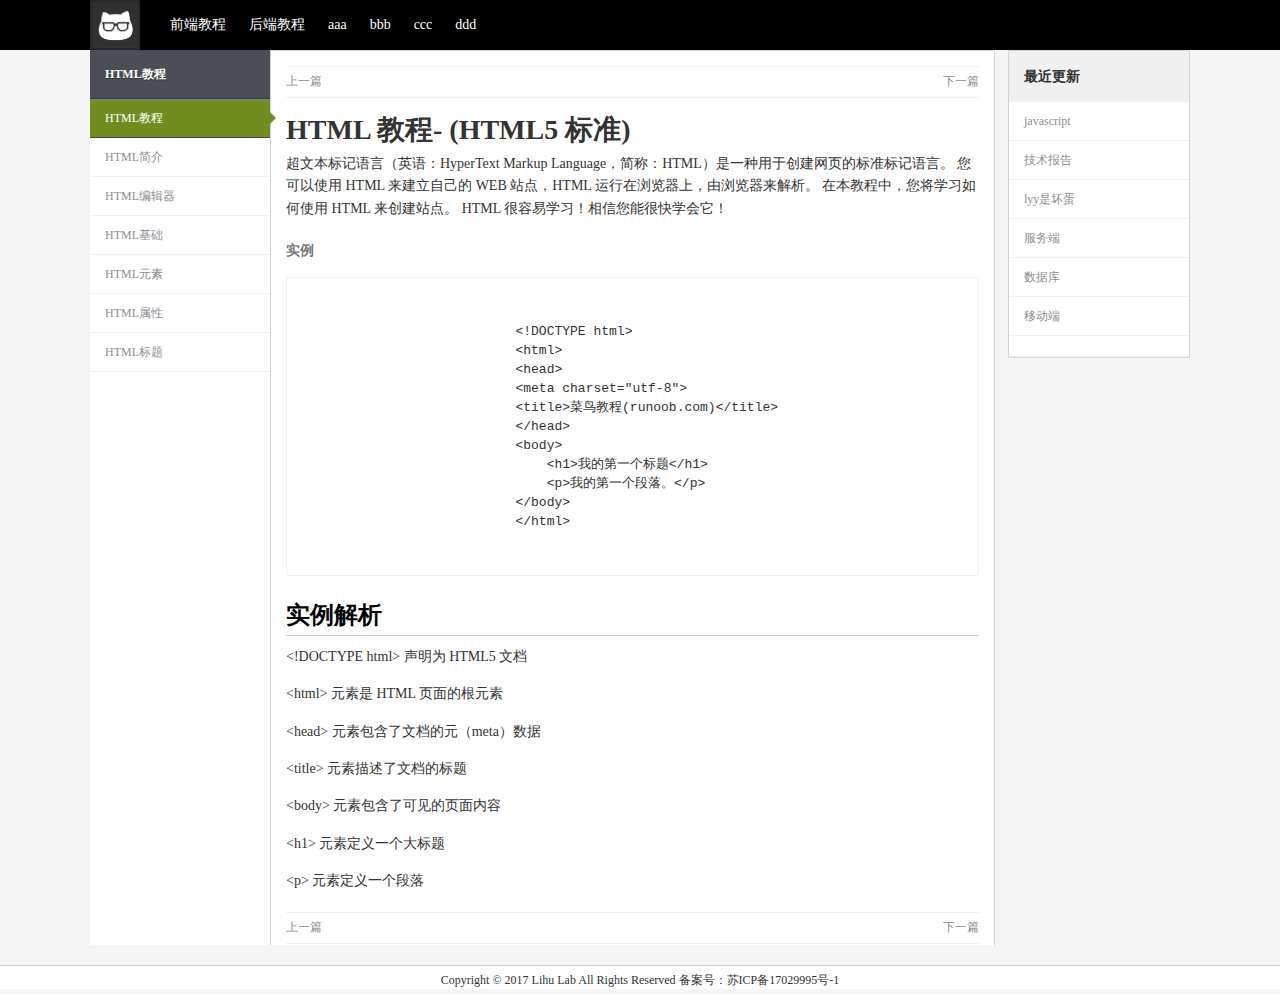
<file: article.html>
<!DOCTYPE html>
<html lang="en">
<head>
    <meta charset="UTF-8" name="keywords" content="">
    <meta name="viewport" content="width=device-width, initial-scale=1.0, user-scalable=no">
    <title>蠡湖Lab</title>
    <link rel="shortcut icon" href="favicon.ico" />
    <link rel="stylesheet" type="text/css" href="article.css">
    <script>
        var _hmt = _hmt || [];
        (function() {
            var hm = document.createElement("script");
            hm.src = "https://hm.baidu.com/hm.js?1b1125fd8ebbf74cdbdfc82961d578ee";
            var s = document.getElementsByTagName("script")[0]; 
            s.parentNode.insertBefore(hm, s);
        })();
    </script>
</head>
<body>
    <div class="main">
        <div class="head">
            <div class="nav">
                <div class="img"><a href="index.html"><img src="img/lihu.png" alt=""></a></div>
                <ul>
                    <li><a href="">前端教程</a></li>
                    <li><a href="">后端教程</a></li>
                    <li><a href="">aaa</a></li>
                    <li class="navhidden"><a href="">bbb</a></li>
                    <li class="navhidden"><a href="">ccc</a></li>
                    <li class="navhidden"><a href="">ddd</a></li>
                </ul>
            </div>
        </div>

        <div class="clearfix"></div>

        <div class="content">
            <div class="left">
                <div class="menu_header">
                    <h1 class="menu_title">HTML教程</h1>
                </div>
                <div class="menu_body">
                    <ul>
                        <li class="nav-item selected"><a href="/">HTML教程</a></li>
                        <li class="nav-item"><a href="/">HTML简介</a></li>
                        <li class="nav-item"><a href="/">HTML编辑器</a></li>
                        <li class="nav-item"><a href="/">HTML基础</a></li>
                        <li class="nav-item"><a href="/">HTML元素</a></li>
                        <li class="nav-item"><a href="/">HTML属性</a></li>
                        <li class="nav-item"><a href="/">HTML标题</a></li>
                    </ul>
                </div>
            </div>

            <div class="right">
                <div class="update_header">
                    <h1 class="update_title">最近更新</h1>
                </div>
                <div class="update_body">
                    <ul>
                        <li class="update-item"><a href="">javascript</a></li>
                        <li class="update-item"><a href="">技术报告</a></li>
                        <li class="update-item"><a href="">lyy是坏蛋</a></li>
                        <li class="update-item"><a href="">服务端</a></li>
                        <li class="update-item"><a href="">数据库</a></li>
                        <li class="update-item"><a href="">移动端</a></li>
                        <li class="update-item"><a href=""></a></li>
                    </ul>
                </div>
            </div>
            
            <div class="middle" id="middle"> 
                <div class="link">
                    <div class="previous"><a href="">上一篇</a></div>
                    <div class="next"><a href="">下一篇</a></div>
                </div>
                <div class="tutorial">
                    <h1>HTML 教程- (HTML5 标准)</h1>
                    <p>超文本标记语言（英语：HyperText Markup Language，简称：HTML）是一种用于创建网页的标准标记语言。
                    您可以使用 HTML 来建立自己的 WEB 站点，HTML 运行在浏览器上，由浏览器来解析。
                    在本教程中，您将学习如何使用 HTML 来创建站点。
                    HTML 很容易学习！相信您能很快学会它！</p>
                    <h6>实例</h6>
                    <pre> 
                        <code>
                            &lt;!DOCTYPE html&gt;
                            &lt;html&gt;
                            &lt;head&gt;
                            &lt;meta charset="utf-8"&gt;
                            &lt;title>菜鸟教程(runoob.com)&lt;/title&gt;
                            &lt;/head&gt;
                            &lt;body>
                                &lt;h1>我的第一个标题&lt;/h1&gt;
                                &lt;p&gt;我的第一个段落。&lt;/p&gt;
                            &lt;/body&gt;
                            &lt;/html&gt;
                        </code>
                    </pre>
                    <h2>实例解析</h2>
                    <p>&lt;!DOCTYPE html&gt; 声明为 HTML5 文档</p>
                    <p>&lt;html&gt; 元素是 HTML 页面的根元素</p>
                    <p>&lt;head&gt; 元素包含了文档的元（meta）数据</p>
                    <p>&lt;title&gt; 元素描述了文档的标题</p>
                    <p>&lt;body&gt; 元素包含了可见的页面内容</p>
                    <p>&lt;h1&gt; 元素定义一个大标题</p>
                    <p>&lt;p&gt; 元素定义一个段落</p>
                    
                </div>
                <div class="link">
                    <div class="previous"><a href="">上一篇</a></div>
                    <div class="next"><a href="">下一篇</a></div>
                </div>
            </div>

        </div>

        <div class="footer">
            <div class="beian">Copyright © 2017 Lihu Lab All Rights Reserved 备案号：苏ICP备17029995号-1</div>
            <div class="tongji"></div>
        </div>
    </div>

    <!--<div id="to_top">返回顶部</div>-->
<script src="jquery-1.11.3.min.js"></script>
<script src="article.js"></script>
<!--<script type="text/javascript">
window.onload = function(){
    var oTop = document.getElementById("to_top");
    var screenw = document.documentElement.clientWidth || document.body.clientWidth;
    var screenh = document.documentElement.clientHeight || document.body.clientHeight;
    oTop.style.left = screenw - oTop.offsetWidth +"px";
    oTop.style.top = screenh - oTop.offsetHeight + "px";
    window.onscroll = function(){
        var scrolltop = document.documentElement.scrollTop || document.body.scrollTop;
        oTop.style.top = screenh - oTop.offsetHeight + scrolltop +"px";
    }
    oTop.onclick = function(){
        document.documentElement.scrollTop = document.body.scrollTop = 0;
    }
}  
</script>-->
</body>
</html>
</file>
<file: article.css>
*{margin: 0; padding: 0;}
li{list-style: none;}
body{font: 12px/1.5 "微软雅黑"; color: #333; background-color: #f5f5f5;}
a{color: #333; text-decoration: none;}

.head{position: fixed; z-index:2; top: 0; width: 100%; height: 50px; overflow: hidden; background-color: #000;}
.nav{width: 1100px; margin: 0 auto;}
/* 清除浮动!!! */
.nav:after{content: "."; display: block; clear: both; height: 0; overflow: hidden; visibility: hidden;}
.nav .img{float: left; margin-right: 20px;}
.nav img{width: 50px; height: 50px;}
.nav ul{height: 50px; line-height: 50px;}
.nav li{margin: 0 10px;}
.nav li, .nav a{display: inline-block; height: 100%; text-align: center;}
.nav li a, .nav li a:hover{color: #fff; font-size: 14px;}
.nav li a:hover{background-color: #484646;}

.clearfix{width: 100%; height: 50px;}

.content{width: 1100px; margin: 0 auto; overflow: hidden;}

.left{width: 180px; float: left; background: #fff; padding-bottom: 9999px; margin-bottom: -9999px;
    /*box-shadow: 0 1px 4px rgba(0, 0, 0, 0.3);*/}
.left .menu_header {background: #4B4F55; border-bottom: 1px solid #353A40;}
.left .menu_title {font-size: 12px; color: #fff; padding: 15px; text-shadow: 0 1px 0 rgba(0, 0, 0, 0.4);}
.left .menu_body a{position: relative; display: block; padding: 10px 15px; color: #8B8E93; border-bottom: 1px solid #F0F0F0;}
.left .menu_body a:hover{background: #f0f0f0;}
.left li.nav-item.selected a {color: #fff; background: #718d1f; border-bottom-color: #4B4F55; box-shadow: 0 1px 0 #7A828D inset;}
/*background: #718d1f; 绿色*/
/*background: #6E757F; 灰色*/
/*background: #CD3333 红色*/
.left li.nav-item.selected a:after{
    z-index: 1;
    content: ''; display: block; position: absolute; top: 50%; right: -6px;
    margin-top: -6px; border-top: 6px solid transparent; border-bottom: 6px solid transparent; border-left: 6px solid #718d1f;
}
/*#6E757F 灰色三角*/
.middle{background: #fff; margin: 0 195px 0 180px; border: 1px solid #d3d3d3; padding: 15px 15px; padding-bottom: 9999px; margin-bottom: -9999px;}
.middle .link{width: 100%; height: 30px; border-bottom: 1px solid #F0F0F0; border-top: 1px solid #F0F0F0;}
.middle .link .previous{float: left; height: 20px; margin-top: 5px;}
.middle .link .next{float: right; height: 20px; margin-top: 5px;}
.middle .link a{color: #8B8E93;}
.middle .link a:hover{text-decoration: underline;}
.middle .tutorial{margin: 10px 0 20px 0;}

.right{width: 180px; float: right; background: #fff; border: 1px solid #d3d3d3; border-radius: 1px;}
.right .update_title{font-size: 14px; padding: 15px; background: #f0f0f0;}
.right .update_body a{display: block; padding: 10px 15px; color: #8B8E93; border-bottom: 1px solid #F0F0F0;}
.right .update_body a:hover{color: black;}

.footer{width: 100%; margin-top: 20px; background: #fff; border-top: 1px solid #d3d3d3;}
.beian{margin: 5px auto; text-align: center;}

/*#to_top{width:30px; height:30px; padding:20px; font:14px/20px arial; vertical-align:middle; background:#fff; position:absolute; cursor:pointer; color:#718d1f; border: 1px solid #d3d3d3;}*/

@media screen and (max-width:1100px){
    .content{width: 100%;}
}

@media screen and (min-width: 768px) and (max-width: 960px){
    .content{width: 100%;}
    .right{display: none;}
    .middle{margin: 0 0 0 180px; margin-bottom: -9999px;}
}

@media screen and (min-width: 450px) and (max-width: 768px){
    .content{width: 100%;}
    .right{display: none;}
    .left{display: none;}
    .middle{margin: 0; margin-bottom: -9999px;}
}

@media screen and (max-width: 450px){
    .content{width: 100%;}
    .right{display: none;}
    .left{display: none;}
    .middle{margin: 0; margin-bottom: -9999px;}
    .nav .navhidden{display: none;}
    .beian{font-size: 10px;}
}

.tutorial{font-size:14px;line-height:1.6;}
.tutorial>*:first-child{margin-top:0 !important}
.tutorial>*:last-child{margin-bottom:20px !important}
.tutorial a.absent{color:#c00}
.tutorial a.anchor{display:block;padding-left:30px;margin-left:-30px;cursor:pointer;position:absolute;top:0;left:0;bottom:0}
.mtutorial h1,
.tutorial h2,
.tutorial h3,
.tutorial h4,
.tutorial h5,
.tutorial h6{margin:20px 0 10px;padding:0;font-weight:bold;-webkit-font-smoothing:antialiased;cursor:text;position:relative}

.tutorial h1:hover a.anchor,
.tutorial h2:hover a.anchor,
.tutorial h3:hover a.anchor,
.tutorial h4:hover a.anchor,
.tutorial h5:hover a.anchor,
.tutorial h6:hover a.anchor{text-decoration:none;line-height:1;padding-left:0;margin-left:-22px;top:15%}

.tutorial h1 tt,
.tutorial h1 code,
.tutorial h2 tt,
.tutorial h2 code,
.tutorial h3 tt,
.tutorial h3 code,
.tutorial h4 tt,
.tutorial h4 code,
.tutorial h5 tt,
.tutorial h5 code,
.tutorial h6 tt,
.tutorial h6 code{font-size:inherit}

.mtutorial h1{font-size:28px;color:#000}
.tutorial h2{font-size:24px;border-bottom:1px solid #ccc;color:#000}
.tutorial h3{font-size:18px}
.tutorial h4{font-size:16px}
.tutorial h5{font-size:14px}
.tutorial h6{color:#777;font-size:14px}
.tutorial p,
.tutorial blockquote,
.tutorial ul,
.tutorial ol,
.tutorial dl,
.tutorial table,
.tutorial pre{margin:15px 0}
.tutorial hr{
  background: transparent url([data-uri]) repeat-x 0 0;
  border:0 none;
  color:#ccc;
  height:4px;
  padding:0
}
.tutorial>h2:first-child,
.tutorial>h1:first-child,
.tutorial>h1:first-child+h2,
.tutorial>h3:first-child,
.tutorial>h4:first-child,
.tutorial>h5:first-child,
.tutorial>h6:first-child{margin-top:0;padding-top:0}
.tutorial a:first-child h1,
.tutorial a:first-child h2,
.tutorial a:first-child h3,
.tutorial a:first-child h4,
.tutorial a:first-child h5,
.tutorial a:first-child h6{margin-top:0;padding-top:0}
.tutorial h1+p,
.tutorial h2+p,
.tutorial h3+p,
.tutorial h4+p,
.tutorial h5+p,
.tutorial h6+p{margin-top:0}
.tutorial li p.first{display:inline-block}
.tutorial ul li {list-style: disc;}
.tutorial ul,
.tutorial ol{padding-left:30px}
.tutorial ul.no-list,
.tutorial ol.no-list{list-style-type:none;padding:0}
.tutorial ul li>:first-child,
.tutorial ul li ul:first-of-type,
.tutorial ol li>:first-child,
.tutorial ol li ul:first-of-type{margin-top:0px}
.tutorial ul ul,
.tutorial ul ol,
.tutorial ol ol,
.tutorial ol ul{margin-bottom:0}
.tutorial dl{padding:0}
.tutorial dl dt{font-size:14px;font-weight:bold;font-style:italic;padding:0;margin:15px 0 5px}
.tutorial dl dt:first-child{padding:0}
.tutorial dl dt>:first-child{margin-top:0px}
.tutorial dl dt>:last-child{margin-bottom:0px}
.tutorial dl dd{margin:0 0 15px;padding:0 15px}
.tutorial dl dd>:first-child{margin-top:0px}
.tutorial dl dd>:last-child{margin-bottom:0px}
.tutorial blockquote{border-left:4px solid #DDD;padding:5px 15px;color:#777;background-color: #fff}
.tutorial blockquote>:first-child{margin-top:0px}
.tutorial blockquote>:last-child{margin-bottom:0px}
.tutorial table th{font-weight:bold}
.tutorial table th,
.tutorial table td{border:1px solid #ccc;padding:6px 13px}
.tutorial table tr{border-top:1px solid #ccc;background-color:#fff}
.tutorial table tr:nth-child(2n){background-color:#f8f8f8}
.tutorial img{max-width:100%;-moz-box-sizing:border-box;box-sizing:border-box}
.tutorial span.frame{display:block;overflow:hidden}
.tutorial span.frame>span{border:1px solid #ddd;display:block;float:left;overflow:hidden;margin:13px 0 0;padding:7px;width:auto}
.tutorial span.frame span img{display:block;float:left}
.tutorial span.frame span span{clear:both;color:#333;display:block;padding:5px 0 0}
.tutorial span.align-center{display:block;overflow:hidden;clear:both}
.tutorial span.align-center>span{display:block;overflow:hidden;margin:13px auto 0;text-align:center}
.tutorial span.align-center span img{margin:0 auto;text-align:center}
.tutorial span.align-right{display:block;overflow:hidden;clear:both}
.tutorial span.align-right>span{display:block;overflow:hidden;margin:13px 0 0;text-align:right}
.tutorial span.align-right span img{margin:0;text-align:right}
.tutorial span.float-left{display:block;margin-right:13px;overflow:hidden;float:left}
.tutorial span.float-left span{margin:13px 0 0}
.tutorial span.float-right{display:block;margin-left:13px;overflow:hidden;float:right}
.tutorial span.float-right>span{display:block;overflow:hidden;margin:13px auto 0;text-align:right}
.tutorial code,
.tutorial tt{margin:0 2px;padding:0px 5px;border:1px solid #eaeaea;background-color:#f8f8f8;border-radius:3px}
.tutorial code{white-space:nowrap}
.tutorial pre>code{margin:0;padding:0;white-space:pre;border:none;background:transparent}
.tutorial .highlight pre,
.tutorial pre{background-color:#fff;border:1px solid #f0f0f0;font-size:13px;line-height:19px;overflow:auto;padding:6px 10px;border-radius:3px}
.tutorial pre code,
.tutorial pre tt{margin:0;padding:0;background-color:transparent;border:none}
</file>
